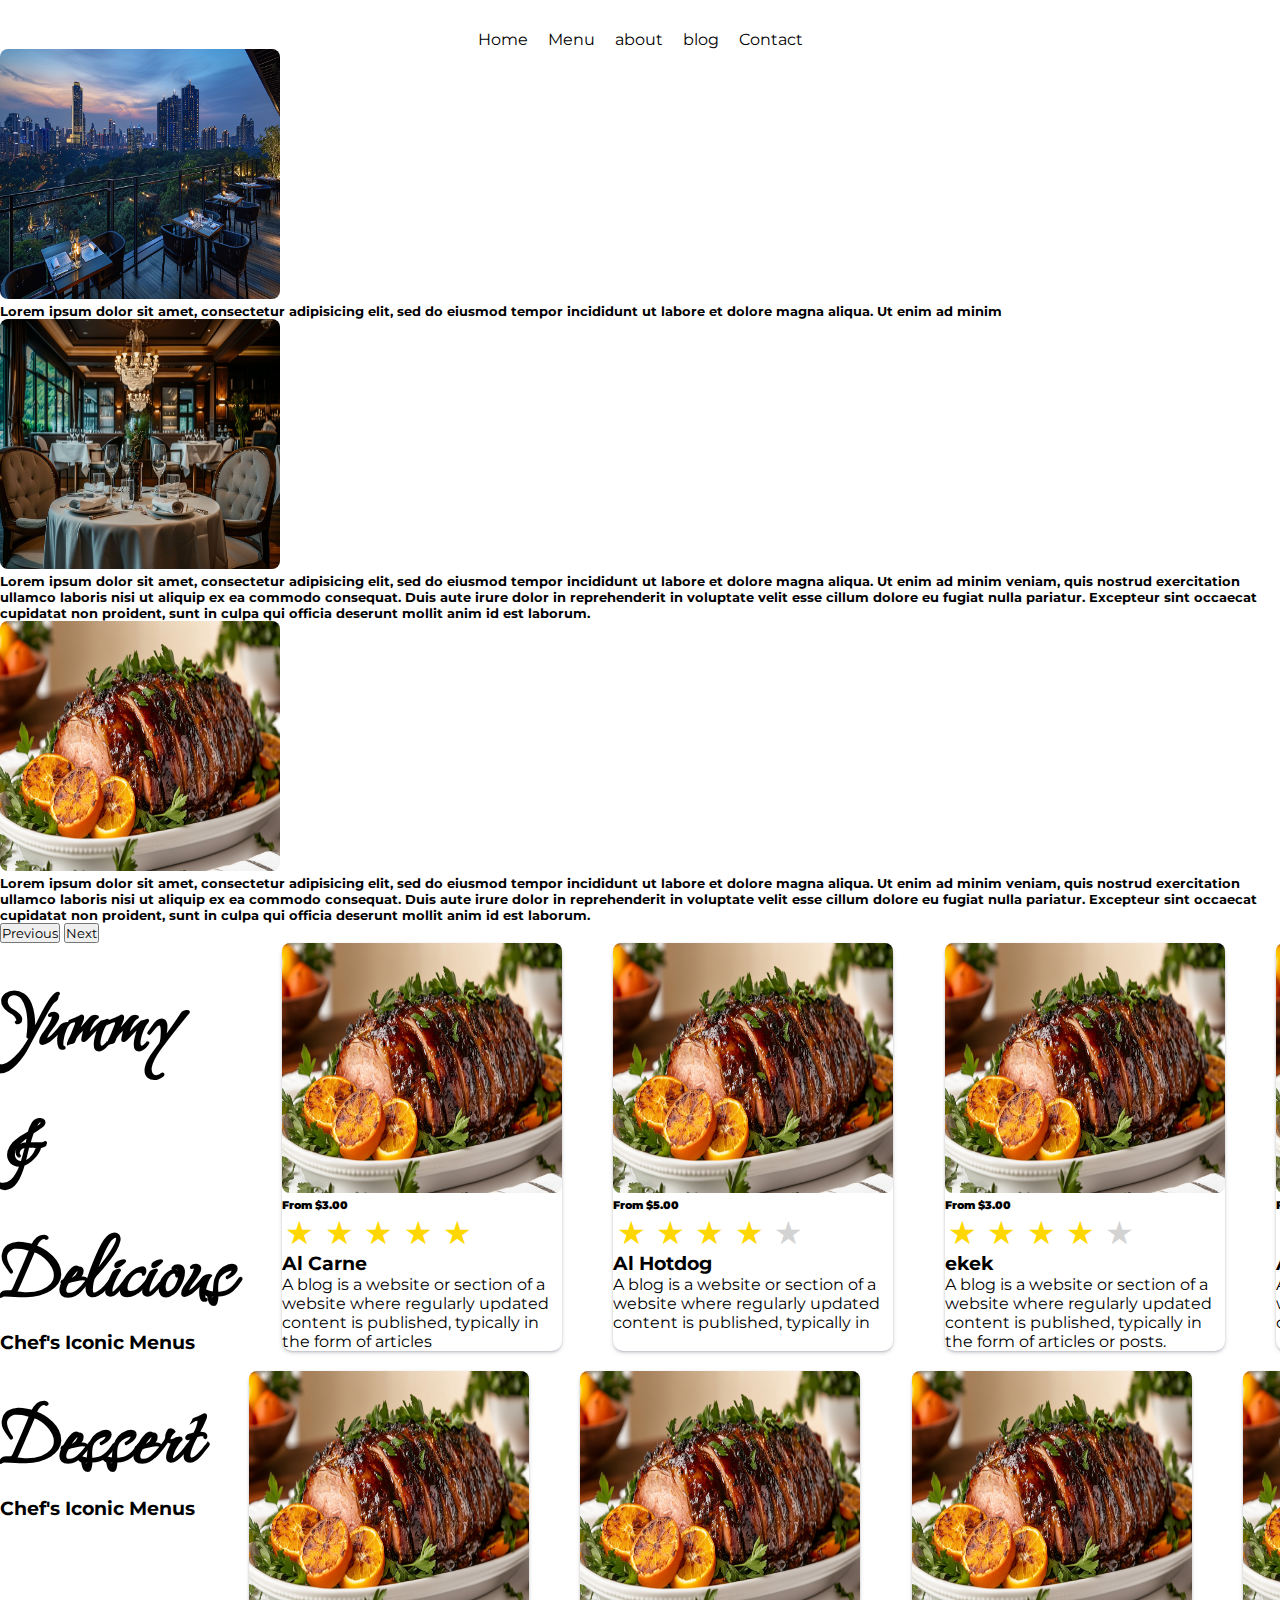
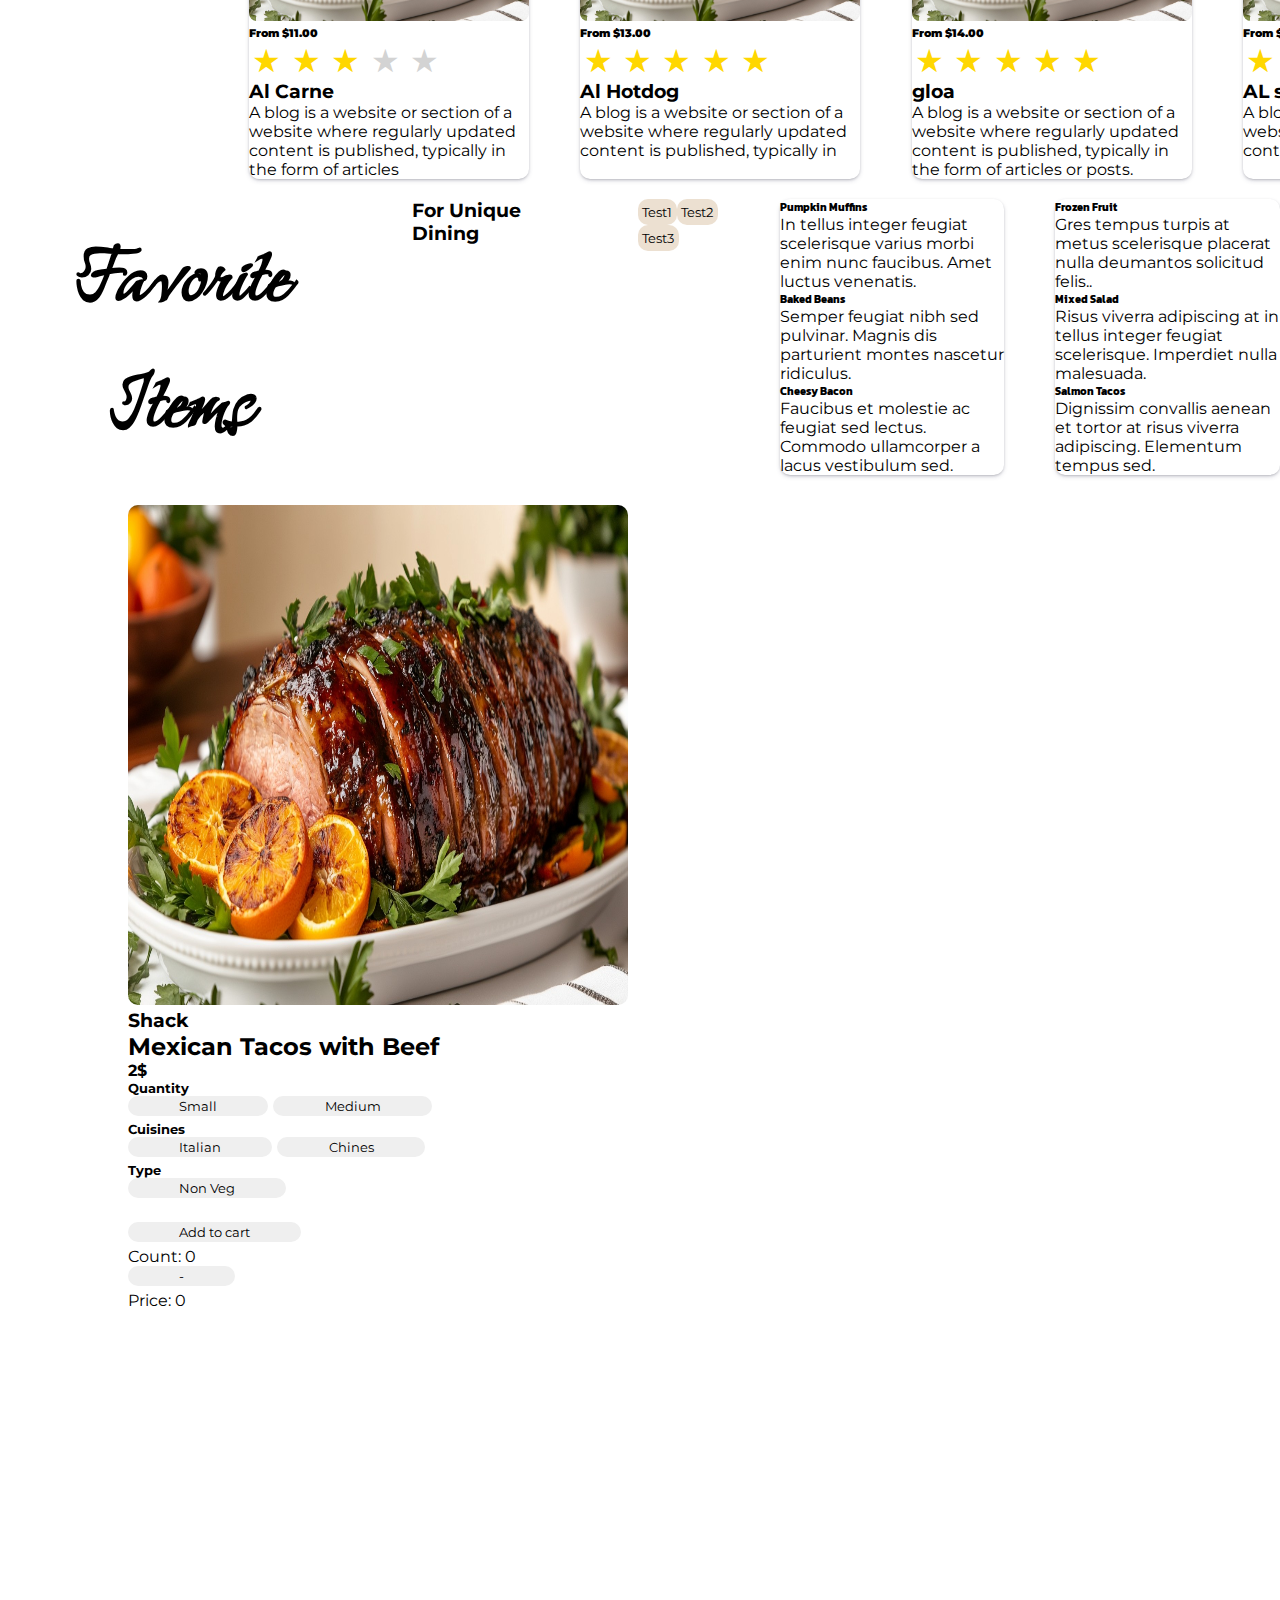
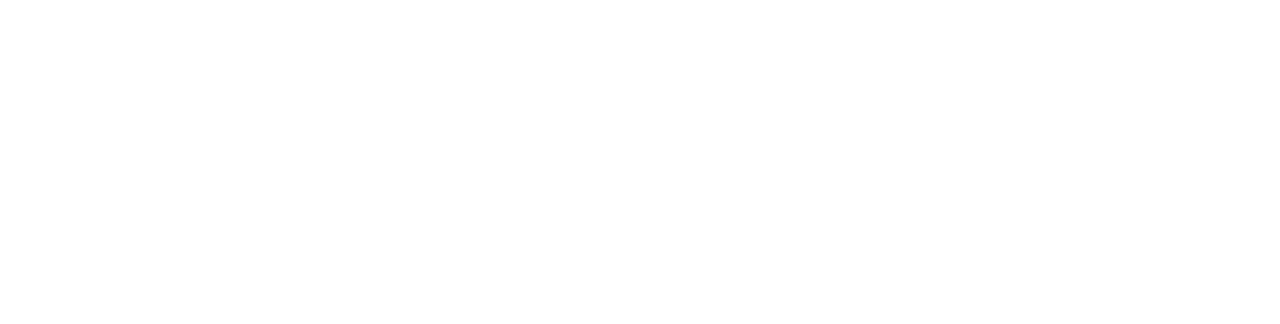
<file: index.html>
<!DOCTYPE html>
<html>
<head>
	<meta charset="utf-8">
	<meta name="viewport" content="width=device-width, initial-scale=1">
	<title></title>
	<link rel="preconnect" href="https://fonts.googleapis.com">
<link rel="preconnect" href="https://fonts.gstatic.com" crossorigin>
<link href="https://fonts.googleapis.com/css2?family=Grey+Qo&family=Kanit:ital,wght@0,100;0,200;0,300;0,400;0,500;0,600;0,700;0,800;0,900;1,100;1,200;1,300;1,400;1,500;1,600;1,700;1,800;1,900&family=Lato:ital,wght@0,100;0,300;0,400;0,700;0,900;1,100;1,300;1,400;1,700;1,900&family=Montserrat:ital,wght@0,276;1,276&family=Platypi:ital,wght@0,300;1,300&family=Quicksand:wght@700&family=Sedan:ital@0;1&display=swap" rel="stylesheet">
	<link rel="preconnect" href="https://fonts.googleapis.com">
<link rel="preconnect" href="https://fonts.gstatic.com" crossorigin>
<link href="https://fonts.googleapis.com/css2?family=Grey+Qo&family=Lato:ital,wght@0,100;0,300;0,400;0,700;0,900;1,100;1,300;1,400;1,700;1,900&family=Montserrat:ital,wght@0,276;1,276&family=Platypi:ital,wght@0,300;1,300&family=Quicksand:wght@419&family=Sedan:ital@0;1&display=swap" rel="stylesheet">
	<link rel="preconnect" href="https://fonts.googleapis.com">
<link rel="preconnect" href="https://fonts.gstatic.com" crossorigin>
<link href="https://fonts.googleapis.com/css2?family=Grey+Qo&family=Lato:ital,wght@0,100;0,300;0,400;0,700;0,900;1,100;1,300;1,400;1,700;1,900&family=Montserrat:ital,wght@0,276;1,276&family=Platypi:ital,wght@0,300;1,300&family=Quicksand:wght@456&display=swap" rel="stylesheet">
	<link rel="stylesheet" type="text/css" href="./index.css">
	<link href="https://cdn.jsdelivr.net/npm/bootstrap@5.0.2/dist/css/bootstrap.min.css" rel="stylesheet" integrity="sha384-EVSTQN3/azprG1Anm3QDgpJLIm9Nao0Yz1ztcQTwFspd3yD65VohhpuuCOmLASjC" crossorigin="anonymous">
	<link rel="preconnect" href="https://fonts.googleapis.com">
<link rel="preconnect" href="https://fonts.gstatic.com" crossorigin>
<link href="https://fonts.googleapis.com/css2?family=Edu+AU+VIC+WA+NT+Hand:wght@400..700&family=Montserrat:ital,wght@0,900;1,900&display=swap" rel="stylesheet">

</head>
<body>
<nav>
<ul>
	<li><a href="#">Home</a></li>
	<li><a href="#">Menu</a></li>
	<li><a href="#">about</a></li>
	<li><a href="#">blog</a></li>
	<li><a href="#">Contact</a></li>


</ul>
</nav>
<section id ="Home">
	<div class="container-fluid">
<div id="carouselExampleControls" class="carousel slide" data-bs-ride="carousel">
  <div class="carousel-inner">
    <div class="carousel-item active">
      <img src="./images/1.jpg" class="d-block w-100 h-100" alt="..." id="f_pic">
      <div class="carousel-caption d-none d-md-block">
    <h5 class="animated bounceInRight" style="animation-delay: 1s">Lorem ipsum dolor sit amet, consectetur adipisicing elit, sed do eiusmod
        tempor incididunt ut labore et dolore magna aliqua. Ut enim ad minim </h5>
    </div>
  </div>
    <div class="carousel-item">
       <img src="./images/2.jpg" class="d-block w-100 h-100" alt="...">
 <div class="carousel-caption d-none d-md-block">
        <h5> Lorem ipsum dolor sit amet, consectetur adipisicing elit, sed do eiusmod
        tempor incididunt ut labore et dolore magna aliqua. Ut enim ad minim veniam,
        quis nostrud exercitation ullamco laboris nisi ut aliquip ex ea commodo
        consequat. Duis aute irure dolor in reprehenderit in voluptate velit esse
        cillum dolore eu fugiat nulla pariatur. Excepteur sint occaecat cupidatat non
        proident, sunt in culpa qui officia deserunt mollit anim id est laborum.</h5>
    </div>
  </div>
    <div class="carousel-item">
       <img src="./images/3.jpg"class="d-block w-100 h-100" alt="...">
  <div class="carousel-caption d-none d-md-block">
        <h5> Lorem ipsum dolor sit amet, consectetur adipisicing elit, sed do eiusmod
        tempor incididunt ut labore et dolore magna aliqua. Ut enim ad minim veniam,
        quis nostrud exercitation ullamco laboris nisi ut aliquip ex ea commodo
        consequat. Duis aute irure dolor in reprehenderit in voluptate velit esse
        cillum dolore eu fugiat nulla pariatur. Excepteur sint occaecat cupidatat non
        proident, sunt in culpa qui officia deserunt mollit anim id est laborum.</h5>
    </div>
  </div>
  <button class="carousel-control-prev" type="button" data-bs-target="#carouselExampleControls" data-bs-slide="prev">
    <span class="carousel-control-prev-icon" aria-hidden="true"></span>
    <span class="visually-hidden">Previous</span>
  </button>
  <button class="carousel-control-next" type="button" data-bs-target="#carouselExampleControls" data-bs-slide="next">
    <span class="carousel-control-next-icon" aria-hidden="true"></span>
    <span class="visually-hidden">Next</span>
  </button>
</div>
</section>

<section id = "Menu">
	<div class="container text-center">
<div class="row Justify-content-center" id="ekek">
	<div id="menu_div">
	<h4 id="menu_h4">Yummy & Delicious</h4>
	<h3>Chef's Iconic Menus</h3>
</div>


   
      
        <div class="col-lg-4 col-md-12 example">
          <div data-aos="fade-up">
            <div class="pt-4 border-0" id="section-design">
              <div class="col-md-12 mb-4 circle" >
              <img src="./images/3.jpg" class="image-fluid" id="zoom">
              </div>
              <h6><strong>From $3.00</strong></h6>
  <div class="rating1">
    <input type="radio" name="star" id="star5" checked><label for="star5"></label>
    <input type="radio" name="star" id="star4"><label for="star4"></label>
    <input type="radio" name="star" id="star3"><label for="star3"></label>
    <input type="radio" name="star" id="star2"><label for="star2"></label>
    <input type="radio" name="star" id="star1"><label for="star1"></label>
  </div>

                <h3>Al Carne</h3>
                <p>A blog is a website or section of a website where regularly updated content is published, typically in the form of articles </p>
        </div>
        </div>
      </div>

      <div class="col-lg-4 col-md-12 example">
          <div data-aos="fade-up">
            <div class="p-4 border-0">
              <div class="col-md-12 mb-4 circle" >
              <img src="./images/3.jpg" class="image-fluid" id="zoom">
              </div>
                <h6><strong>From $5.00</strong></h6>
                <div class="rating">
    <input type="radio" name="star1" id="star5" ><label for="star5"></label>
    <input type="radio" name="star1" id="star4" checked><label for="star4"></label>
    <input type="radio" name="star1" id="star3" ><label for="star3"></label>
    <input type="radio" name="star1" id="star2"><label for="star2"></label>
    <input type="radio" name="star1" id="star1"><label for="star1"></label>
  </div>

                <h3>Al Hotdog</h3>
                <p>A blog is a website or section of a website where regularly updated content is published, typically in 
              
                </p>
            </div>
        </div>
      </div>
        <div class="col-lg-4 col-md-12 example">
          <div data-aos="fade-up">
            <div class="p-4 border-0" id="section-design">
              <div class="col-md-12 mb-4 circle" >
              <img src="./images/3.jpg" class="image-fluid" id="zoom">
              </div>
                <h6><strong>From $3.00</strong></h6>
             <div class="rating3">
    <input type="radio" name="star12" id="star5" ><label for="star5"></label>
    <input type="radio" name="star12" id="star4" checked><label for="star4"></label>
    <input type="radio" name="star12" id="star3" ><label for="star3"></label>
    <input type="radio" name="star12" id="star2"><label for="star2"></label>
    <input type="radio" name="star12" id="star1"><label for="star1"></label>
  </div>

                <h3 id="h3_hover">ekek</h3>
                <p>A blog is a website or section of a website where regularly updated content is published, typically in the form of articles or posts. 
                </p>
                </p>
            </div>
        </div>
      </div>
        <div class="col-lg-4 col-md-12 example">
          <div data-aos="fade-up">
            <div class="p-4 border-0" id="section-design">
              <div class="col-md-12 mb-4 circle" >
              <img src=./images/3.jpg class="image-fluid" id="zoom">
              </div>
                     <h6><strong>From $4.00</strong></h6>
                <div class="rating4">
    <input type="radio" name="star3" id="star5" checked><label for="star5"></label>
    <input type="radio" name="star3" id="star4"><label for="star4"></label>
    <input type="radio" name="star3" id="star3"><label for="star3"></label>
    <input type="radio" name="star3" id="star2"><label for="star2"></label>
    <input type="radio" name="star3" id="star1"><label for="star1"></label>
  </div>
                <h3>AL fafa</h3>
                <p>A blog is a website or section of a website where regularly updated content is published, typically in
                </p>
                </p>
            </div>
        </div>
      </div>

  <div class="col-lg-4 col-md-12 example">
          <div data-aos="fade-up">
            <div class="p-4 border-0" id="section-design">
              <div class="col-md-12 mb-4 circle" >
        <img src="./images/3.jpg" class="image-fluid" id="zoom">
              </div>
                 <h6><strong>From $4.00</strong></h6>
                <div class="rating5">
    <input type="radio" name="star4" id="star5" ><label for="star5"></label>
    <input type="radio" name="star4" id="star4" checked><label for="star4"></label>
    <input type="radio" name="star4" id="star3"><label for="star3"></label>
    <input type="radio" name="star4" id="star2"><label for="star2"></label>
    <input type="radio" name="star4" id="star1"><label for="star1"></label>
  </div>

                <h3>Agsggsg</h3>
                <p>A blog is a website or section of a website where regularly updated content is published, typically 
                </p>
                </p>
            </div>
        </div>
      </div>




  <div class="col-lg-4 col-md-12 example">
          <div data-aos="fade-up">
            <div class="p-4 border-0" id="section-design">
              <div class="col-md-12 mb-4 circle" >
              <img src="./images/3.jpg" class="image-fluid" id="zoom">
              </div>
                 <h6><strong>From $10.00</strong></h6>
                <div class="rating6">
    <input type="radio" name="star5" id="star5" checked><label for="star5"></label>
    <input type="radio" name="star5" id="star4"><label for="star4"></label>
    <input type="radio" name="star5" id="star3"><label for="star3"></label>
    <input type="radio" name="star5" id="star2"><label for="star2"></label>
    <input type="radio" name="star5" id="star1"><label for="star1"></label>
  </div>

                <h3>alnsingan</h3>
                <p>A blog is a website or section of a website where regularly updated content is published, typically in the
                </p>
                </p>
            </div>
        </div>
      </div>
</div>
</div>
</div>

</div>
</section>

<section id = "Desert_Section">
	<div class=" container text-center">
		<div class="row Justify-content-center" id="ekek">
	<div id="desert">
	<h4 id="desert_id">Dessert</h4>
	<h3>Chef's Iconic Menus</h3>
</div>
   
        <div class="col-lg-4 col-md-12 example">
          <div data-aos="fade-up">
            <div class="pt-4 border-0" id="section-design">
              <div class="col-md-12 mb-4 circle" >
              <img src="./images/3.jpg" class="image-fluid" id="zoom">
              </div>
                 <h6><strong>From $11.00</strong></h6>
                <div class="rating7">
    <input type="radio" name="star6" id="star5"><label for="star5"></label>
    <input type="radio" name="star6" id="star4"><label for="star4"></label>
    <input type="radio" name="star6" id="star3" checked><label for="star3"></label>
    <input type="radio" name="star6" id="star2"><label for="star2"></label>
    <input type="radio" name="star6" id="star1"><label for="star1"></label>
  </div>

                <h3>Al Carne</h3>
                <p>A blog is a website or section of a website where regularly updated content is published, typically in the form of articles </p>
        </div>
        </div>
      </div>

      <div class="col-lg-4 col-md-12 example ">
          <div data-aos="fade-up">
            <div class="p-4 border-0">
              <div class="col-md-12 mb-4 circle" >
              <img src="./images/3.jpg" class="image-fluid" id="zoom">
              </div>
                 <h6><strong>From $13.00</strong></h6>
                <div class="rating9">
    <input type="radio" name="star7" id="star5" checked><label for="star5"></label>
    <input type="radio" name="star7" id="star4"><label for="star4"></label>
    <input type="radio" name="star7" id="star3"><label for="star3"></label>
    <input type="radio" name="star7" id="star2"><label for="star2"></label>
    <input type="radio" name="star7" id="star1"><label for="star1"></label>
  </div>

                <h3>Al Hotdog</h3>
                <p>A blog is a website or section of a website where regularly updated content is published, typically in 
              
                </p>
            </div>
        </div>
      </div>
        <div class="col-lg-4 col-md-12 example">
          <div data-aos="fade-up">
            <div class="p-4 border-0" id="section-design">
              <div class="col-md-12 mb-4 circle" >
              <img src="./images/3.jpg" class="image-fluid" id="zoom">
              </div>
                 <h6><strong>From $14.00</strong></h6>
             
<div class="rating8">
    <input type="radio" name="star20" id="star5" checked><label for="star5"></label>
    <input type="radio" name="star20" id="star4"><label for="star4"></label>
    <input type="radio" name="star20" id="star3"><label for="star3"></label>
    <input type="radio" name="star20" id="star2"><label for="star2"></label>
    <input type="radio" name="star20" id="star1"><label for="star1"></label>
  </div>
                <h3 id="h3_hover">gloa</h3>
                <p>A blog is a website or section of a website where regularly updated content is published, typically in the form of articles or posts. 
                </p>
                </p>
            </div>
        </div>
      </div>
        <div class="col-lg-4 col-md-12 example">
          <div data-aos="fade-up">
            <div class="p-4 border-0" id="section-design">
              <div class="col-md-12 mb-4 circle" >
              <img src=./images/3.jpg class="image-fluid" id="zoom">
              </div>
                 <h6><strong>From $15.00</strong></h6>
                <div class="rating10">
    <input type="radio" name="star10" id="star5"  ><label for="star5"></label>
    <input type="radio" name="star10" id="star4" checked><label for="star4"></label>
    <input type="radio" name="star10" id="star3" ><label for="star3"></label>
    <input type="radio" name="star10" id="star2"><label for="star2"></label>
    <input type="radio" name="star10" id="star1"><label for="star1"></label>
  </div>


                <h3>AL sisig</h3>
                <p>A blog is a website or section of a website where regularly updated content is published, typically in
                </p>
                </p>
            </div>
        </div>
      </div>

  <div class="col-lg-4 col-md-12 example">
          <div data-aos="fade-up">
            <div class="p-4 border-0" id="section-design">
              <div class="col-md-12 mb-4 circle" >
              <img src="./images/3.jpg" class="image-fluid" id="zoom">
              </div>
                 <h6><strong>From $20.00</strong></h6>
   <div class="rating9">
    <input type="radio" name="star8" id="star5" checked ><label for="star5"></label>
    <input type="radio" name="star8" id="star4"><label for="star4"></label>
    <input type="radio" name="star8" id="star3" ><label for="star3"></label>
    <input type="radio" name="star8" id="star2"><label for="star2"></label>
    <input type="radio" name="star8" id="star1"><label for="star1"></label>
  </div>

                <h3>AL sisig</h3>
                <p>A blog is a website or section of a website where regularly updated content is published, typically 
                </p>
                </p>
            </div>
        </div>
      </div>




  <div class="col-lg-4 col-md-12 example">
          <div data-aos="fade-up">
            <div class="p-4 border-0" id="section-design">
              <div class="col-md-12 mb-4 circle" >
              <img src="./images/3.jpg" class="image-fluid" id="zoom">
              </div>
                 <h6><strong>From $11.00</strong></h6>
                <div class="rating11">
    <input type="radio" name="star11" id="star5"><label for="star5"></label>
    <input type="radio" name="star11" id="star4"><label for="star4"></label>
    <input type="radio" name="star11" id="star3"><label for="star3"></label>
    <input type="radio" name="star11" id="star2" checked><label for="star2"></label>
    <input type="radio" name="star11" id="star1"><label for="star1"></label>
  </div>

                <h3>gsgs</h3>
                <p>A blog is a website or section of a website where regularly updated content is published, typically in the
                </p>
                </p>
            </div>
        </div>
      </div>
</div>
</div>
</div>

</div>


</section>
<section id ="uniqueitems">
	
<div class="container">
    <div class="row Justify-content-center" id="ekek">
    <!-- Salad Items -->
    <h4 id="uniqueitems1">Favorite Items</h4>
<h3 class =" text-center">For Unique Dining</h3>
<div class="d-flex justify-content-center gap-5" id = "btn_fav_items">
<button>Test1</button><button>Test2</button><button>Test3</button>
</div>
<div class="d-flex flex-column col-md-6 my-5 p-5 example">
    <div class="col-md-6">

       <h6 class="uniqueitems_id">Pumpkin Muffins</h6>
        <p>
In tellus integer feugiat scelerisque varius morbi enim nunc faucibus. Amet luctus venenatis.</p>
    </div>
    <div class="col-md-6">
        <h6 class="uniqueitems_id">Baked Beans</h6>
        <p>
Semper feugiat nibh sed pulvinar. Magnis dis parturient montes nascetur ridiculus.</p>
    </div>
        <div class="col-md-6 ">
        <h6 class="uniqueitems_id">Cheesy Bacon</h6>
        <p>
Faucibus et molestie ac feugiat sed lectus. Commodo ullamcorper a lacus vestibulum sed.</p>
    </div>
</div>
    <!-- Apple Items -->

    <div class="d-flex flex-column col-md-6 my-5 p-5 example">

    <div class="col-12 col-md-6">
        <h6 class="uniqueitems_id">Frozen Fruit</h6>
        <p>
Gres tempus turpis at metus scelerisque placerat nulla deumantos solicitud felis..</p>
    </div>
    <div class="col-md-6">
        <h6 class="uniqueitems_id">Mixed Salad</h6>
        <p>
Risus viverra adipiscing at in tellus integer feugiat scelerisque. Imperdiet nulla malesuada.</p>
    </div>
    <div class="col-md-6">
        <h6 class="uniqueitems_id">Salmon Tacos</h6>
        <p>
Dignissim convallis aenean et tortor at risus viverra adipiscing. Elementum tempus sed.</p>
    </div>
</div>
</div>
    
</section>

<section>
  <div class="container">
    <div class="row">
      <div class=" d-flex my-5" id="div_below">
      <div class="col-md-6">
        <img src ="./images/3.jpg" class="img-fluid my-5" id="special">
      </div>

            <div class="col-md-6 col-sm-6 my-5 p-5" id="btn">
              <h3>Shack</h3>
              <h2>Mexican Tacos with Beef</h2>
              <h4>2$ 
              <h5>Quantity</h5><button>Small</button><button>Medium</button>
              <h5>Cuisines</h2><button>Italian</button><button>Chines</button>
                <h5>Type</h2><button>Non Veg</button><br><Br>
                  <button id = "btnadd_cart">Add to cart</button>
                    <p>Count: <span id="counter">0</span></p>   <button id = "btnadd_cart2"> - </button>

                            
                                        <p>Price: <span id="price">0</span></
            </div>


      </div>
      </div>
    </div>

  </div>

</section>
<section>
  <div style="width: 100%"><iframe width="100%" height="600" frameborder="0" scrolling="no" marginheight="0" marginwidth="0" src="https://maps.google.com/maps?width=100%25&amp;height=600&amp;hl=en&amp;q=1%20Grafton%20Street,%20Dublin,%20Ireland+(My%20Business%20Name)&amp;t=&amp;z=14&amp;ie=UTF8&amp;iwloc=B&amp;output=embed"><a href="https://www.gps.ie/">gps vehicle tracker</a></iframe></div>
</section>

<script src="index.js"></script>
<script src="https://cdn.jsdelivr.net/npm/bootstrap@5.3.3/dist/js/bootstrap.bundle.min.js" integrity="sha384-YvpcrYf0tY3lHB60NNkmXc5s9fDVZLESaAA55NDzOxhy9GkcIdslK1eN7N6jIeHz" crossorigin="anonymous"></script>

</body>
</html>
</file>
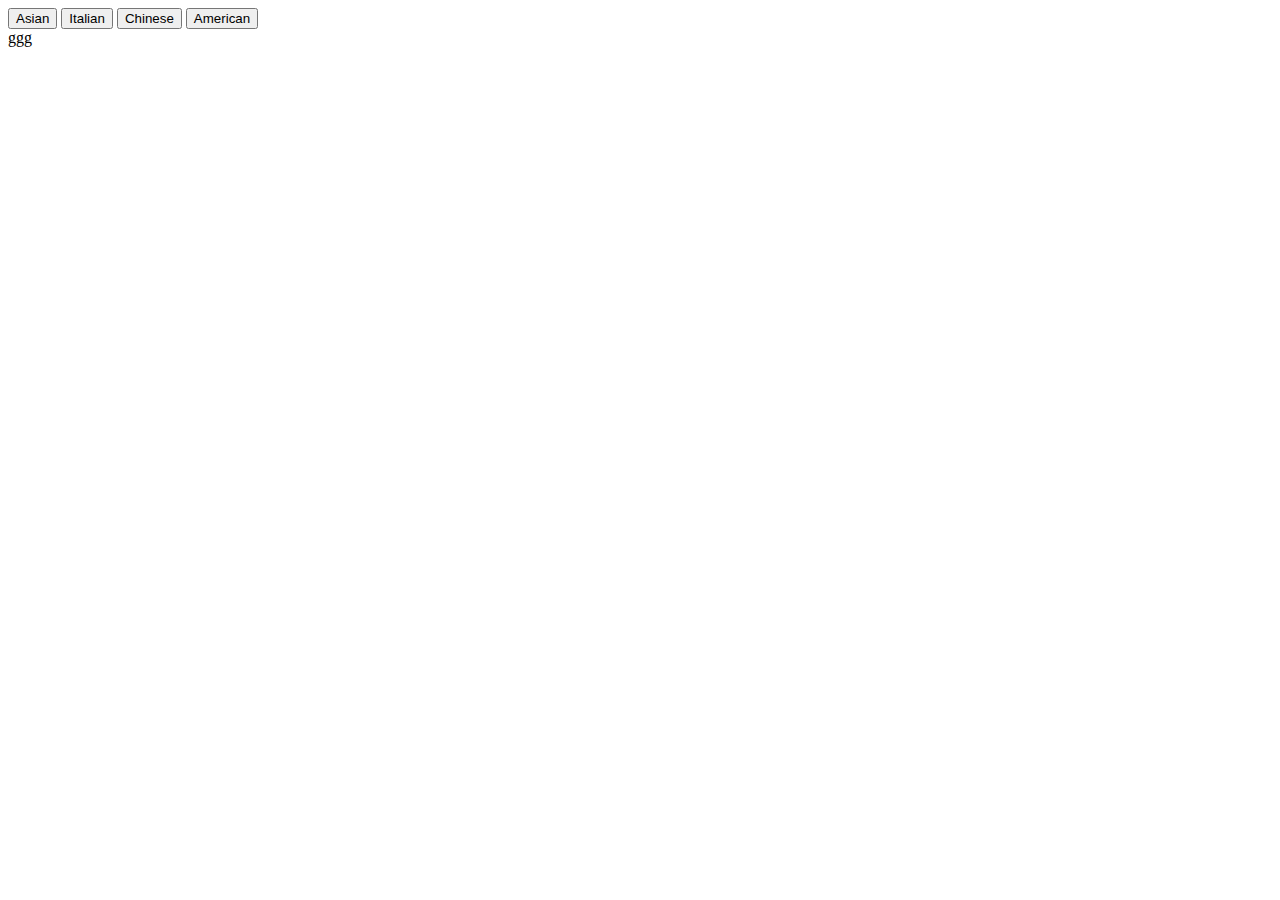
<file: test.html>
<!DOCTYPE html>
<html>
<head>
  <meta charset="utf-8">
  <meta name="viewport" content="width=device-width, initial-scale=1">
  <title></title>
</head>
<body>
<div class="btn-group" role="group">
  <button id="btn-asian" type="button" class="btn btn-dark" onclick="showCuisine('asian')">Asian</button>
  <button id="btn-italian" type="button" class="btn btn-warning" onclick="showCuisine('italian')">Italian</button>
  <button id="btn-chinese" type="button" class="btn btn-warning" onclick="showCuisine('chinese')">Chinese</button>
  <button id="btn-american" type="button" class="btn btn-warning" onclick="showCuisine('american')">American</button>
</div>

<div id="content-asian" class="cuisine-content">
ggg
</div>
<div id="content-italian" class="cuisine-content" style="display: none;">
hhh
</div>
<div id="content-chinese" class="cuisine-content" style="display: none;">
ggg
</div>
<div id="content-american" class="cuisine-content" style="display: none;">
  ggg
</div>
<script src="test.js"></script>
</body>
</html>
</file>
<file: index.css>
*{
	margin: 0;
	padding: 0;
	font-family: Montserrat;

}
nav ul
{
	display: flex;
	gap: 20px;
	justify-content: center;
	
}
li{
	list-style: none;
	background: transparent;
}
nav a
{
background: transparent;
text-decoration: none;
color: black;
}
nav a:hover
{
	text-decoration: underline;
	color: black;
}
nav{
	background: transparent;
	margin-top: 30px;
	position: sticky;

}

#e
{
	
	background-image:   
	linear-gradient(to bottom, rgba(245, 246, 252, 0.52), rgba(15, 14, 15, 0.73)),
    url(./images/2.jpg);
	background-repeat: no-repeat;
	background-size: cover;


}

#home_div
{
	display: inline-block;  
	height: 100vh;
	align-content: center;
}
#home_div h1
{
color: white;
font-size: 85px;
margin-left: 100px;
font-family: Sedan;
}

#home_div p
{
color: white;
font-size: 15px;
margin-left: 100px;
}


#menu_div
{
	display: inline-block;  
	
	margin-top: 10px;

}
#menu_div h1
{
	color: black;
	font-size: 85px;
	margin-left: 100px;
}
#menu_h4 
{
	font-family: Grey Qo;
	font-size: 100px;
}
#desert_id 
{
	font-family: Grey Qo;
	font-size: 100px;
}

img{
	width: 250px;
    height: 250px;
    border-radius: 8px;
}



#desert_div
{
	display: inline-block;  
	
	margin-top: 10px;

}
#desert_div h1
{
	color: black;
	font-size: 85px;
	margin-left: 100px;
}
#desert_h4 
{
	font-family: Grey Qo;
	font-size: 100px;
}
#desert_id 
{
	font-family: Grey Qo;
	font-size: 100px;
}

img{
	width: 280px;
    height: 250px;
    border-radius: 8px;
}


h3:hover
{
	color: brown;
	text-decoration: underline;

}
.example
{
 	
 	border-radius: 10px;
	margin-bottom: 20px;
	box-shadow: rgba(50, 50, 93, 0.25) 0px 2px 5px -1px, rgba(0, 0, 0, 0.3) 0px 1px 3px -1px;
}

.row#ekek {
    display: flex;
    gap: 4%; 
}

.row#ekek > .example {
    flex: 6 12 30.33%;
}
/* Responsive Styles for Smaller Screens */
@media (max-width: 320px) {
    .row#ekek > .example {
        flex: 6 12 100%; /* Full width for smallest screens */
        margin-bottom: 20px; /* Additional margin for spacing */
    }
}
@media (max-width: 576px) {
    .row#ekek > .example {
        flex: 0 0 100%; /* Full width for one column */
   		margin-right: 50px;
    }
}

h6
{
	font-family: Kanit;
	font-weight: bold;
}
.div_unique
{
	margin-bottom: 10px;
	max-width: 500px;

}
#uniqueitems1
{
	display: inline-block;  
	margin-top: 10px;
	text-align: center;

}
#uniqueitems1 h1
{
	color: black;
	font-size: 85px;
	margin-left: 100px;
}
#uniqueitems1
{
	font-family: Grey Qo;
	font-size: 100px;
}

#special
{
	height:500px;
	width:500px;
	border-radius: 10px;

}

#div_below
{
	padding: 10px 10%;
}

.circle img {
transition: 1s ease;
}

.circle img:hover {
border-radius:50%;
transition: 1s ease;
}

#btn button
{
border-radius: 10px;
padding: 2px 5%;
border: none;
margin-right: 5px;
margin-bottom: 5px;
cursor: pointer;
}


.rating {
  direction: rtl;
  display: inline-block;
}

.rating input {
  display: none;
}

.rating label {
  font-size: 2rem;
  color: lightgray;
  padding: 0.2rem;
  cursor: pointer;
  transition: color 0.3s;
}

.rating label::before {
  content: "★";
}

.rating input:checked ~ label {
  color: gold;
}

.rating input:hover ~ label,
.rating label:hover ~ label {
  color: gold;
}


.rating1 input {
  display: none;
}

.rating1 label {
  font-size: 2rem;
  color: lightgray;
  padding: 0.2rem;
  cursor: pointer;
  transition: color 0.3s;
}

.rating1 label::before {
  content: "★";
}

.rating1 input:checked ~ label {
  color: gold;
}

.rating3 {
  direction: rtl;
  display: inline-block;
} 

.rating3 input {
  display: none;
}

.rating3 label {
  font-size: 2rem;
  color: lightgray;
  padding: 0.2rem;
  cursor: pointer;
  transition: color 0.3s;
}

.rating3 label::before {
  content: "★";
}

.rating3 input:checked ~ label {
  color: gold;
}


.rating4 {
  direction: rtl;
  display: inline-block;
} 

.rating4 input {
  display: none;
}

.rating4 label {
  font-size: 2rem;
  color: lightgray;
  padding: 0.2rem;
  cursor: pointer;
  transition: color 0.3s;
}

.rating4 label::before {
  content: "★";
}

.rating4 input:checked ~ label {
  color: gold;
}

.rating5 {
  direction: rtl;
  display: inline-block;
} 

.rating5 input {
  display: none;
}

.rating5 label {
  font-size: 2rem;
  color: lightgray;
  padding: 0.2rem;
  cursor: pointer;
  transition: color 0.3s;
}

.rating5 label::before {
  content: "★";
}

.rating5 input:checked ~ label {
  color: gold;
}

.rating6 {
  direction: rtl;
  display: inline-block;
} 

.rating6 input {
  display: none;
}

.rating6 label {
  font-size: 2rem;
  color: lightgray;
  padding: 0.2rem;
  cursor: pointer;
  transition: color 0.3s;
}

.rating6 label::before {
  content: "★";
}

.rating6 input:checked ~ label {
  color: gold;
}


.rating7 {
  direction: rtl;
  display: inline-block;
} 

.rating7 input {
  display: none;
}

.rating7 label {
  font-size: 2rem;
  color: lightgray;
  padding: 0.2rem;
  cursor: pointer;
  transition: color 0.3s;
}

.rating7 label::before {
  content: "★";
}

.rating7 input:checked ~ label {
  color: gold;
}


.rating8 {
  direction: rtl;
  display: inline-block;
} 

.rating8 input {
  display: none;
}

.rating8 label {
  font-size: 2rem;
  color: lightgray;
  padding: 0.2rem;
  cursor: pointer;
  transition: color 0.3s;
}

.rating8 label::before {
  content: "★";
}

.rating8 input:checked ~ label {
  color: gold;
}




.rating9 {
  direction: rtl;
  display: inline-block;
} 

.rating9 input {
  display: none;
}

.rating9 label {
  font-size: 2rem;
  color: lightgray;
  padding: 0.2rem;
  cursor: pointer;
  transition: color 0.3s;
}

.rating9 label::before {
  content: "★";
}

.rating9 input:checked ~ label {
  color: gold;
}


.rating10 {
  direction: rtl;
  display: inline-block;
} 

.rating10 input {
  display: none;
}

.rating10 label {
  font-size: 2rem;
  color: lightgray;
  padding: 0.2rem;
  cursor: pointer;
  transition: color 0.3s;
}

.rating10 label::before {
  content: "★";
}

.rating10 input:checked ~ label {
  color: gold;
}


.rating11 {
  direction: rtl;
  display: inline-block;
} 

.rating11 input {
  display: none;
}

.rating11 label {
  font-size: 2rem;
  color: lightgray;
  padding: 0.2rem;
  cursor: pointer;
  transition: color 0.3s;
}

.rating11 label::before {
  content: "★";
}

.rating11 input:checked ~ label {
  color: gold;
}




#btnadd_cart 
{
padding: 10% 20%;
}


#btn_fav_items button
{
border-radius: 10px;
padding: 5px 5%;
border: none;
cursor: pointer;
background:#ece0d1;
}
</file>
